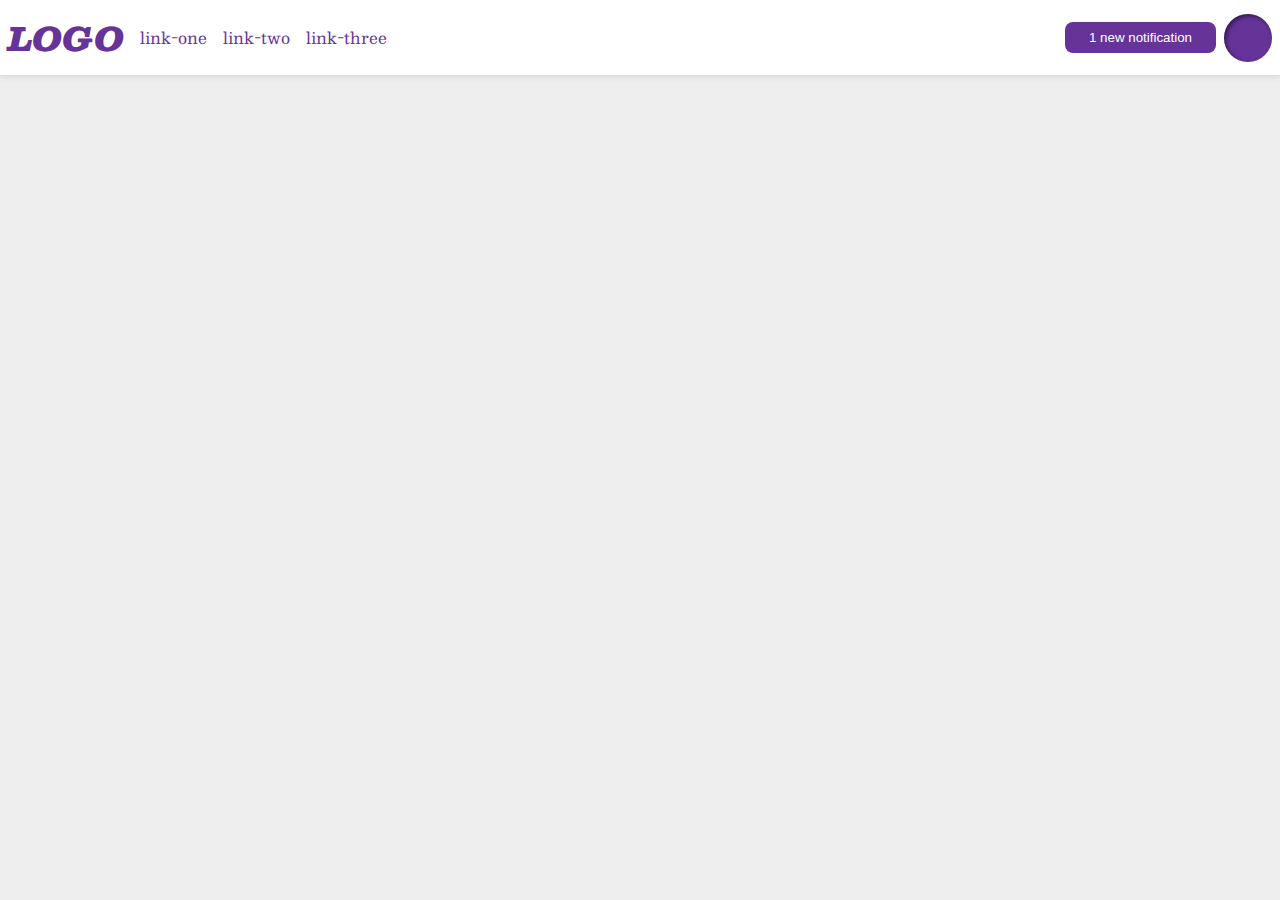
<file: flex/03-flex-header-2/index.html>
<!DOCTYPE html>
<html lang="en">
<head>
  <meta charset="UTF-8">
  <meta http-equiv="X-UA-Compatible" content="IE=edge">
  <meta name="viewport" content="width=device-width, initial-scale=1.0">
  <title>Flex Header 2</title>
  <link rel="stylesheet" href="style.css">
</head>
<body>
  <div class="header">
    <div class="left-container">
      <div class="logo">
      LOGO
      </div>
      <ul class="links">
      <li><a href="google.com">link-one</a></li>
      <li><a href="google.com">link-two</a></li>
      <li><a href="google.com">link-three</a></li>
      </ul>
    </div>
    <div class="right-container">
        <button class="notifications">
          1 new notification
        </button>
        <div class="profile-image"></div>
    </div>
  </div>
</body>
</html>
<!-- Mods of markup  was done right, good job!-->
</file>
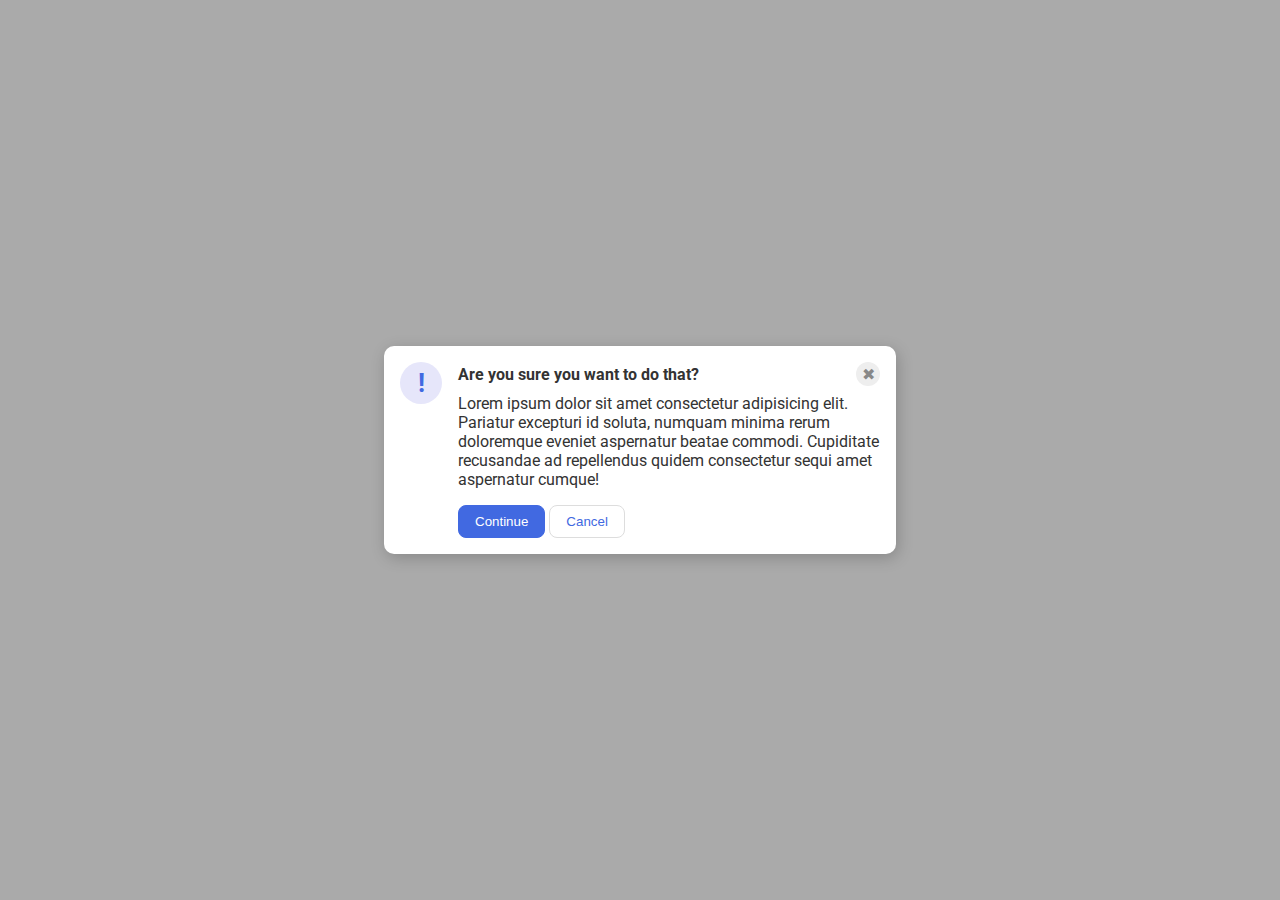
<file: flex/05-flex-modal/index.html>
<!DOCTYPE html>
<html lang="en">
<head>
  <meta charset="UTF-8">
  <meta http-equiv="X-UA-Compatible" content="IE=edge">
  <meta name="viewport" content="width=device-width, initial-scale=1.0">
  <link rel="stylesheet" href="style.css">
  <title>Modal</title>
</head>
<body>
  <div class="modal">
    <div class="icon">!</div>
    <div class="container">
      <div class="header">Are you sure you want to do that?
        <div class="close-button">✖</div>
        </div>
        <div class="text">Lorem ipsum dolor sit amet consectetur adipisicing elit. Pariatur excepturi id soluta, numquam minima rerum doloremque eveniet aspernatur beatae commodi. Cupiditate recusandae ad repellendus quidem consectetur sequi amet aspernatur cumque!</div>
        <button class="continue">Continue</button>
        <button class="cancel">Cancel</button>
      </div>
    </div>
</body>
</html>
</file>
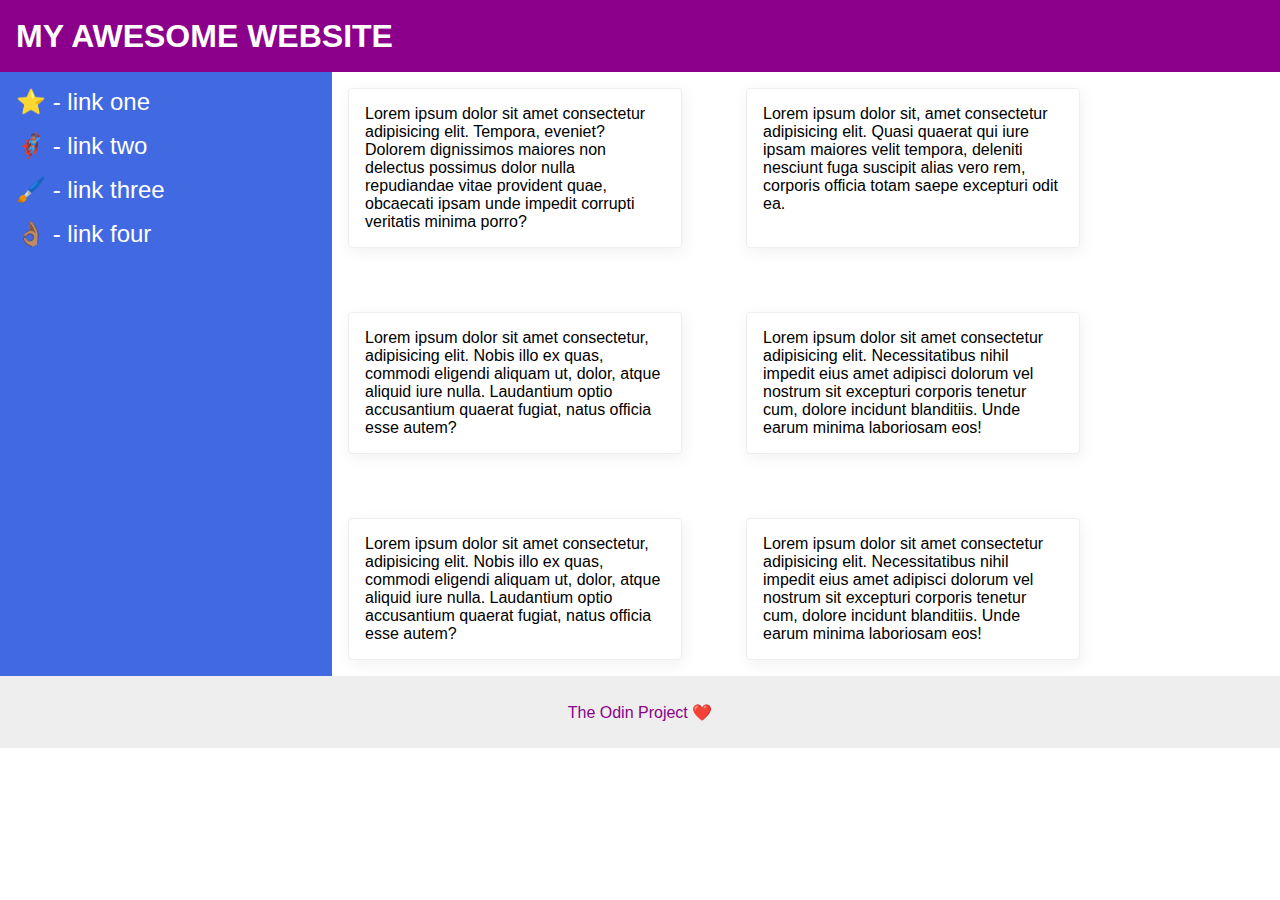
<file: flex/07-flex-layout-2/index.html>
<!DOCTYPE html>
<html lang="en">
<head>
  <meta charset="UTF-8">
  <meta http-equiv="X-UA-Compatible" content="IE=edge">
  <meta name="viewport" content="width=device-width, initial-scale=1.0">
  <title>The Holy Grail</title>
  <link rel="stylesheet" href="style.css">
</head>
<body>
  <div class="header">
    MY AWESOME WEBSITE
  </div>
  
  <div class="medium-container">
    <div class="sidebar">
      <ul>
        <li><a href="google.com">⭐ - link one</a></li>
        <li><a href="google.com">🦸🏽‍♂️ - link two</a></li>
        <li><a href="google.com">🖌️ - link three</a></li>
        <li><a href="google.com">👌🏽 - link four</a></li>
      </ul>
    </div>
    <div class="container">
    <div class="card">Lorem ipsum dolor sit amet consectetur adipisicing elit. Tempora, eveniet? Dolorem dignissimos maiores non delectus possimus dolor nulla repudiandae vitae provident quae, obcaecati ipsam unde impedit corrupti veritatis minima porro?</div>
    <div class="card">Lorem ipsum dolor sit, amet consectetur adipisicing elit. Quasi quaerat qui iure ipsam maiores velit tempora, deleniti nesciunt fuga suscipit alias vero rem, corporis officia totam saepe excepturi odit ea.</div>
    <div class="card">Lorem ipsum dolor sit amet consectetur, adipisicing elit. Nobis illo ex quas, commodi eligendi aliquam ut, dolor, atque aliquid iure nulla. Laudantium optio accusantium quaerat fugiat, natus officia esse autem?</div>
    <div class="card">Lorem ipsum dolor sit amet consectetur adipisicing elit. Necessitatibus nihil impedit eius amet adipisci dolorum vel nostrum sit excepturi corporis tenetur cum, dolore incidunt blanditiis. Unde earum minima laboriosam eos!</div>
    <div class="card">Lorem ipsum dolor sit amet consectetur, adipisicing elit. Nobis illo ex quas, commodi eligendi aliquam ut, dolor, atque aliquid iure nulla. Laudantium optio accusantium quaerat fugiat, natus officia esse autem?</div>
    <div class="card">Lorem ipsum dolor sit amet consectetur adipisicing elit. Necessitatibus nihil impedit eius amet adipisci dolorum vel nostrum sit excepturi corporis tenetur cum, dolore incidunt blanditiis. Unde earum minima laboriosam eos!</div>
    </div>
  </div>
  <div class="footer">
    The Odin Project ❤️
  </div>
</body>
</html>
</file>
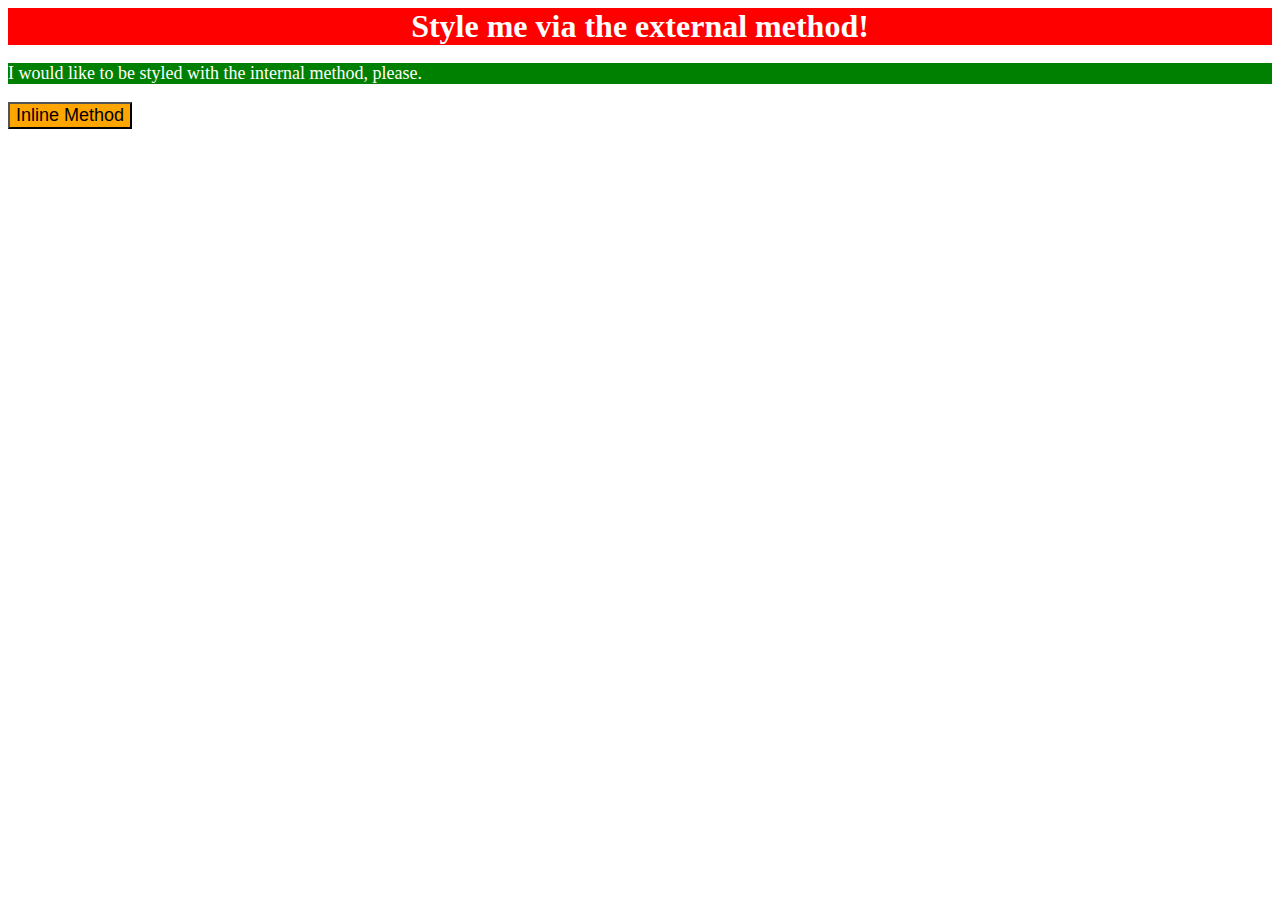
<file: foundations/01-css-methods/index.html>
<!DOCTYPE html>
<html lang="en">
  <meta charset="UTF-8">
  <meta http-equiv="X-UA-Compatible" content="IE=edge">
  <meta name="viewport" content="width=device-width, initial-scale=1.0">
  <title>Methods for Adding CSS</title>
<link rel="stylesheet" href="styles.css">
<style>
  p {
    background-color: green;
    color: white;
    font-size: 18px;
  }
</style>
</head>
<body>
  <div class="external">Style me via the external method!</div>
  <p>I would like to be styled with the internal method, please.</p>
  <button style="background-color:orange; font-size: 18px">Inline Method</button>
</body>
</html>
</file>
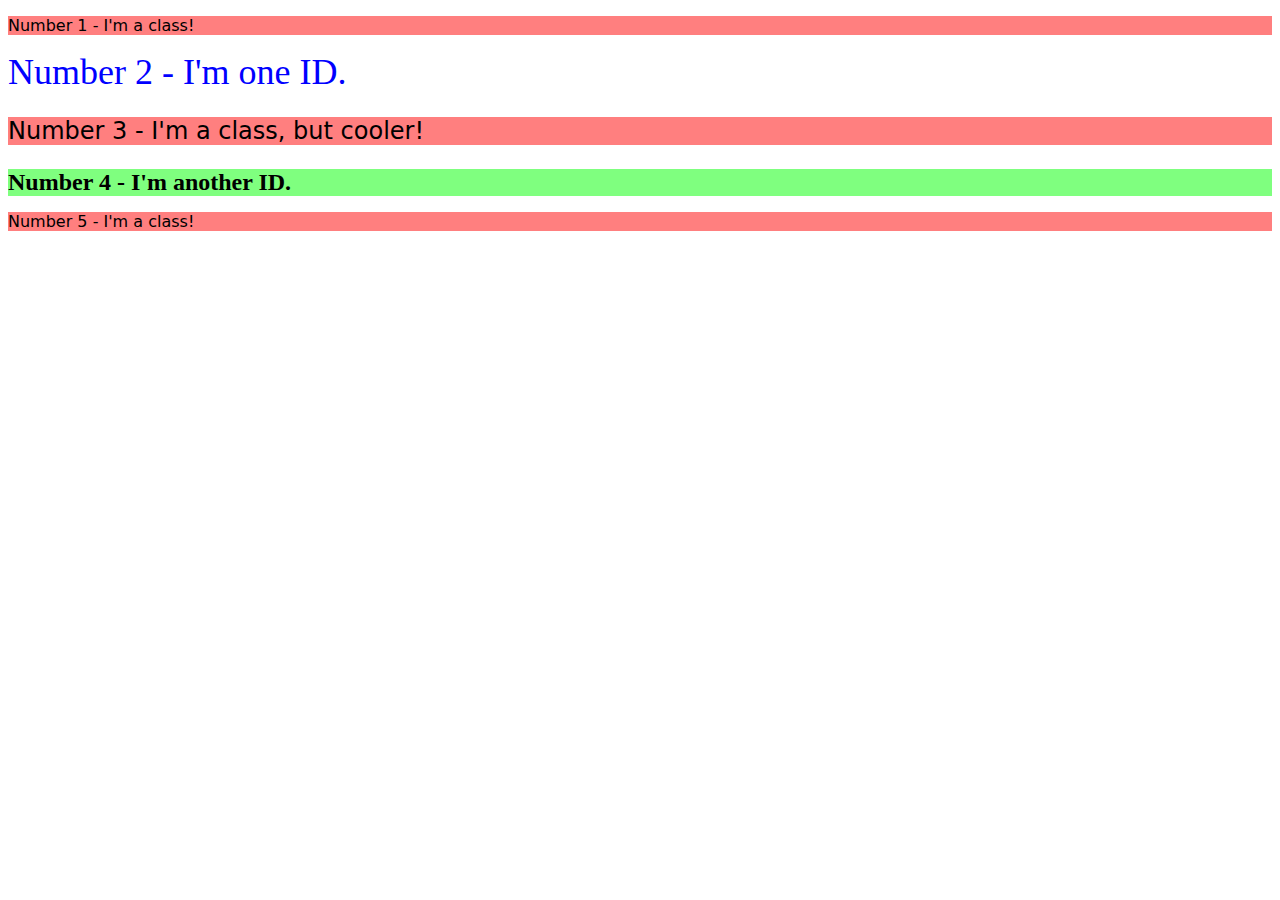
<file: foundations/02-class-id-selectors/index.html>
<!DOCTYPE html>
<html5 lang="en">
<head>
  <meta charset="UTF-8">
  <meta http-equiv="X-UA-Compatible" content="IE=edge">
  <meta name="viewport" content="width=device-width, initial-scale=1.0">
  <title>Class and ID Selectors</title>
  <link rel="stylesheet" href="style.css">
</head>
<body>
  <p class="number-1">Number 1 - I'm a class!</p>
  <div id="number-2">Number 2 - I'm one ID.</div>
  <p class="number-3">Number 3 - I'm a class, but cooler!</p>
  <div id="number-4">Number 4 - I'm another ID.</div>
  <p class="number-5">Number 5 - I'm a class!</p>
</body>
</html5
</file>
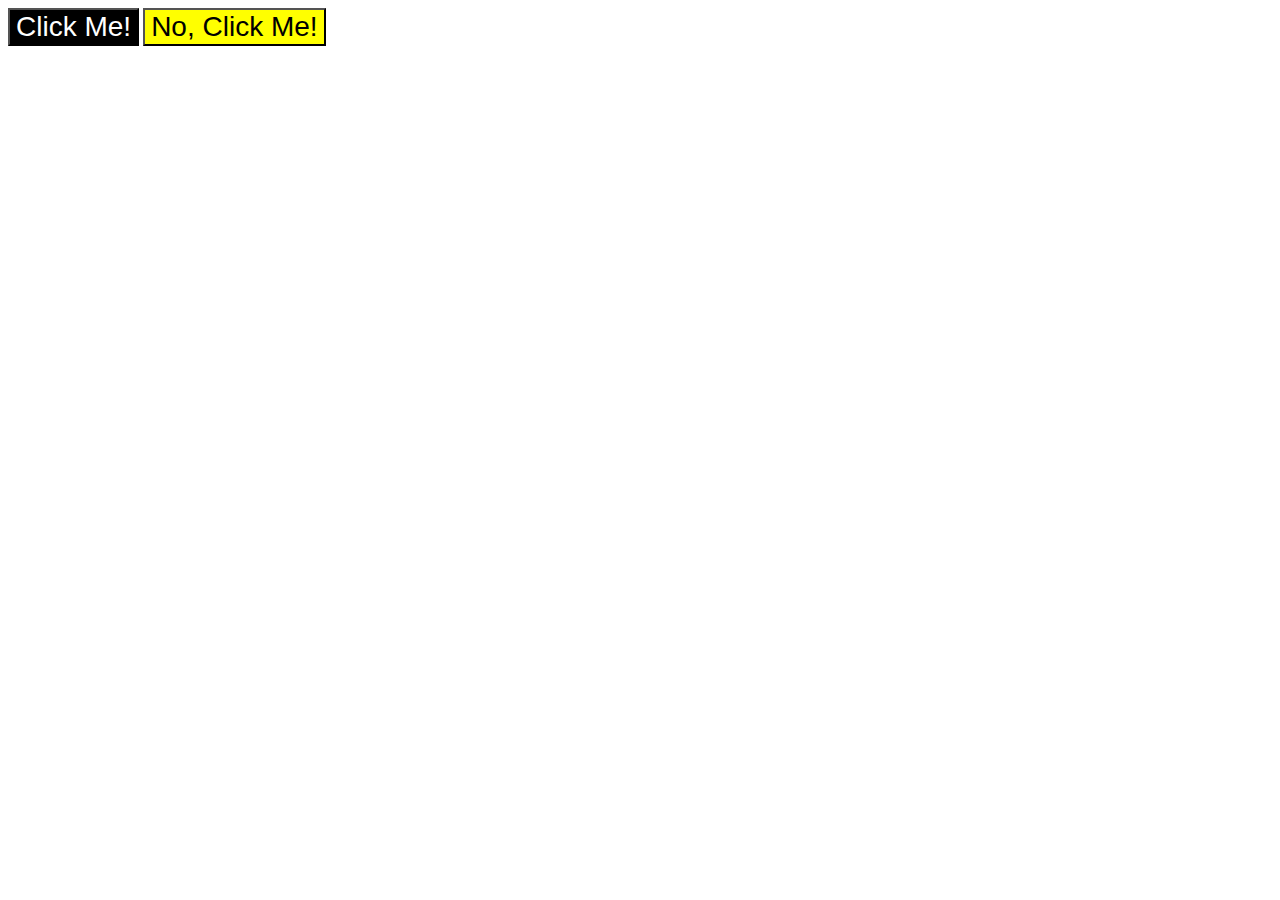
<file: foundations/03-grouping-selectors/index.html>
<!DOCTYPE html>
<html lang="en">
<head>
  <meta charset="UTF-8">
  <meta http-equiv="X-UA-Compatible" content="IE=edge">
  <meta name="viewport" content="width=device-width, initial-scale=1.0">
  <title>Grouping Selectors</title>
  <link rel="stylesheet" href="style.css">
</head>
<body>
  <button class="primary">Click Me!</button>
  <button class="secondary">No, Click Me!</button>
</body>
</html>
</file>
<file: flex/03-flex-header-2/style.css>
/* this is some magical font-importing.  
you'll learn about it later. */
@import url("https://fonts.googleapis.com/css2?family=Besley:ital,wght@0,400;1,900&display=swap");

body {
  margin: 0;
  background: #eee;
  font-family: Besley, serif;
}

.header {
  background: white;
  border-bottom: 1px solid #ddd;
  box-shadow: 0 0 8px rgba(0, 0, 0, 0.1);
  display: flex;
  justify-content: space-between;
  align-items: center;
  padding: 8px;
}

.profile-image {
  background: rebeccapurple;
  box-shadow: inset 2px 2px 4px rgba(0, 0, 0, 0.5);
  border-radius: 50%;
  width: 48px;
  height: 48px;
}

.logo {
  color: rebeccapurple;
  font-size: 32px;
  font-weight: 900;
  font-style: italic;
}

button {
  border: none;
  border-radius: 8px;
  background: rebeccapurple;
  color: white;
  padding: 8px 24px;
}

a {
  /* this removes the line under our links */
  text-decoration: none;
  color: rebeccapurple;
}

ul {
  list-style-type: none;
  display: flex;
  padding-left: 8px;
  gap: 16px;
}

.left-container,
.right-container {
  display: flex;
  align-items: center;
  gap: 8px;
}
</file>
<file: flex/05-flex-modal/style.css>
@import url("https://fonts.googleapis.com/css2?family=Roboto:wght@400;700&display=swap");

/* * { 
  border: 1px solid black;
}*/

html,
body {
  height: 100%;
}

body {
  font-family: Roboto, sans-serif;
  margin: 0;
  background: #aaa;
  color: #333;
  /* I'll give you this one for free lol */
  display: flex;
  align-items: center;
  justify-content: center;
}

.modal {
  background: white;
  width: 480px;
  border-radius: 10px;
  box-shadow: 2px 4px 16px rgba(0, 0, 0, 0.2);
  display: flex;
  gap: 16px;
  padding: 16px;
}

.icon {
  color: royalblue;
  font-size: 26px;
  font-weight: 700;
  background: lavender;
  width: 42px;
  height: 42px;
  border-radius: 50%;
  display: flex;
  align-items: center;
  justify-content: center;
  flex-shrink: 0;
}

.close-button {
  background: #eee;
  border-radius: 50%;
  color: #888;
  font-weight: 400;
  font-size: 16px;
  height: 24px;
  width: 24px;
  display: flex;
  align-items: center;
  justify-content: center;
}

.header {
  font-weight: 700;
  font: size 18px;
  display: flex;
  align-items: center;
  justify-content: space-between;
  margin-bottom: 8px;
}

.text {
  margin-bottom: 16px;
}
button {
  padding: 8px 16px;
  border-radius: 8px;
}

button.continue {
  background: royalblue;
  border: 1px solid royalblue;
  color: white;
}

button.cancel {
  background: white;
  border: 1px solid #ddd;
  color: royalblue;
}
</file>
<file: flex/07-flex-layout-2/style.css>
body {
  font-family: -apple-system, BlinkMacSystemFont, "Segoe UI", Roboto, Oxygen,
    Ubuntu, Cantarell, "Open Sans", "Helvetica Neue", sans-serif;
  margin: 0;
  min-height: 100vh;
  display: flex;
  flex-direction: column;
}

.header {
  height: 72px;
  background: darkmagenta;
  color: white;
  display: flex;
  align-items: center;
  font-size: 32px;
  font-weight: 900;
  padding-left: 16px;
}

.footer {
  height: 72px;
  background: #eee;
  color: darkmagenta;
  display: flex;
  justify-content: center;
  align-items: center;
}

.sidebar {
  width: 300px;
  background: royalblue;
  flex-shrink: 0;
  padding: 16px;
}

.card {
  border: 1px solid #eee;
  box-shadow: 2px 4px 16px rgba(0, 0, 0, 0.06);
  border-radius: 4px;
  width: 300px;
  flex-wrap: wrap;
  padding: 16px;
  margin: 16px;
}

.medium-container {
  display: flex;
  flex-direction: row;
}

.container {
  gap: 32px;
  display: flex;
  flex-wrap: wrap;
}

a {
  font-size: 24px;
  text-decoration: none;
  color: white;
}

ul {
  list-style-type: none;
  margin: 0;
  padding: 0;
}
li {
  margin-bottom: 16px;
}
</file>
<file: foundations/01-css-methods/styles.css>
.external {
  background-color: red;
  color: white;
  font-size: 32px;
  text-align: center;
  font-weight: bold;
}
</file>
<file: foundations/02-class-id-selectors/style.css>
.number-1,
.number-3,
.number-5 {
  background-color: #ff000080;
  font-family: Verdana, dejaVu Sans, sans-serif;
}
#number-2 {
  color: #0000ff;
  font-size: 36px;
}
.number-3 {
  font-size: 24px;
}
#number-4 {
  background-color: #00ff0080;
  font-size: 24px;
  font-weight: bold;
}
</file>
<file: foundations/03-grouping-selectors/style.css>
.primary,
.secondary {
  font-size: 28px;
  font-family: Helvetica, Times new Roman, sans-serif;
}

.primary {
  background-color: #000000;
  color: white;
}

.secondary {
  background-color: #ffff00;
}
</file>
